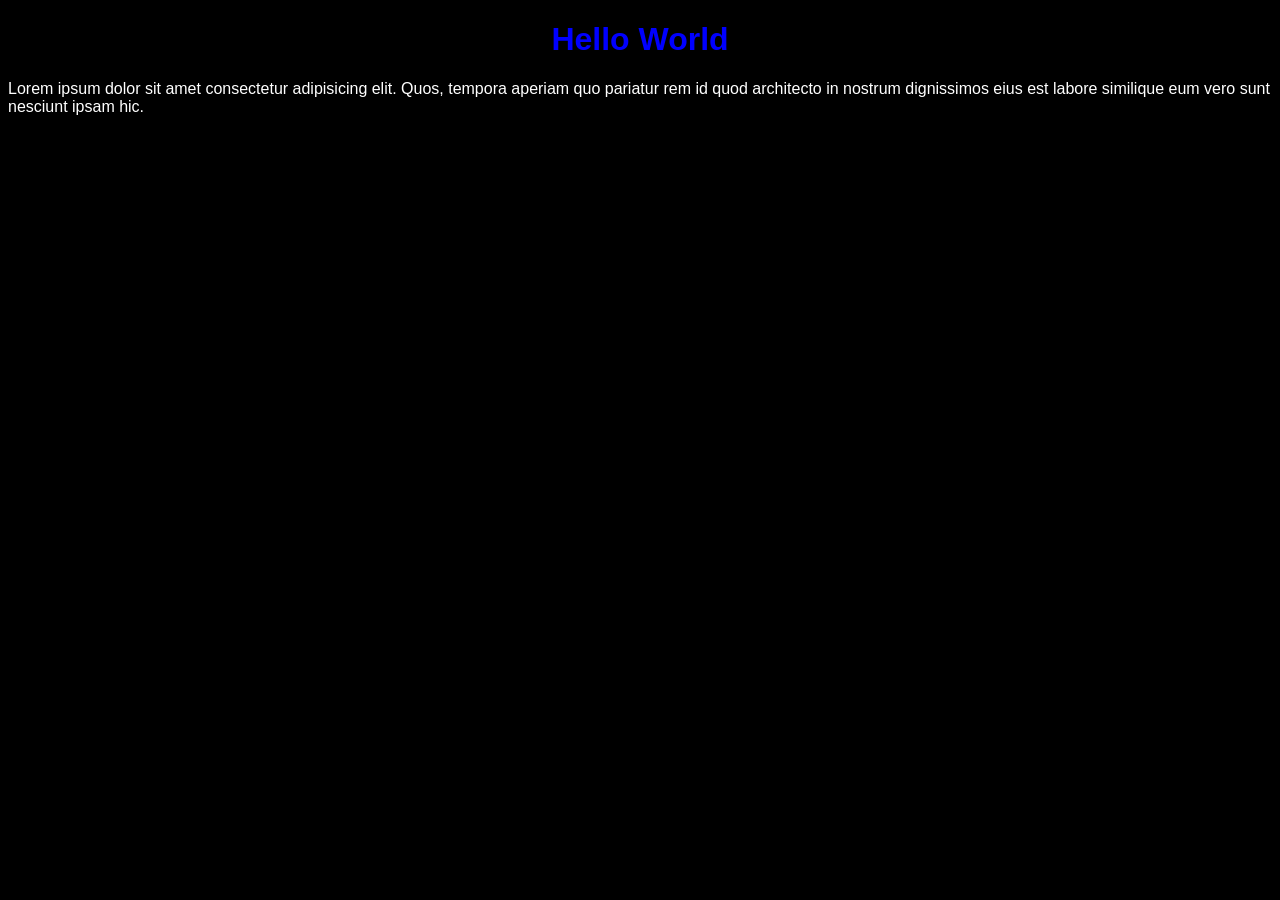
<file: index.html>
<!DOCTYPE html>
<html lang="en">
<head>
    <meta charset="UTF-8">
    <meta name="viewport" content="width=device-width, initial-scale=1.0">
    <title>Document</title>
    <link rel="stylesheet" href="style.css">
</head>
<body>
    <h1>Hello World</h1>
    <p>Lorem ipsum dolor sit amet consectetur adipisicing elit. Quos, tempora aperiam quo pariatur rem id quod architecto in nostrum dignissimos eius est labore similique eum vero sunt nesciunt ipsam hic.</p>
</body>
</html>
</file>
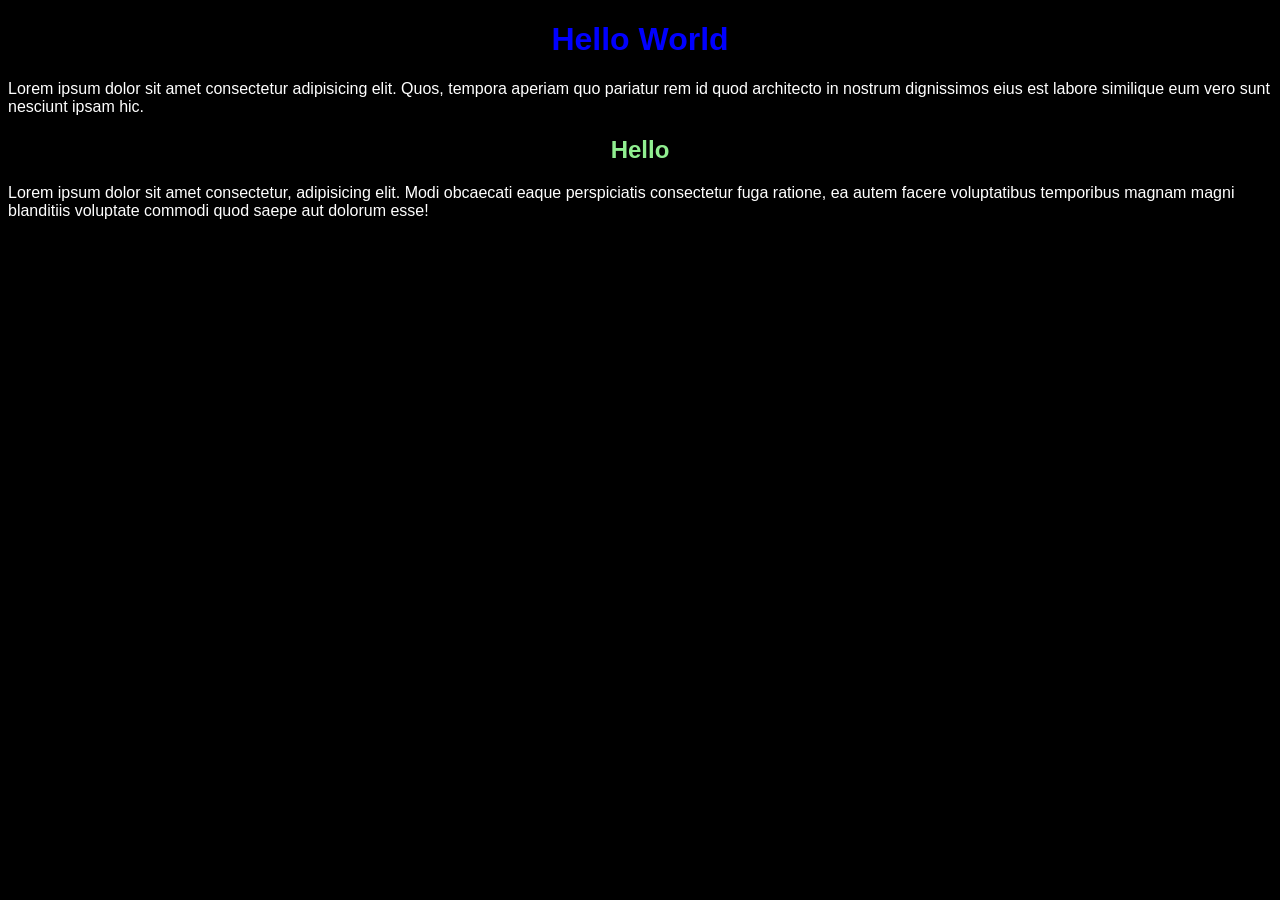
<file: sample website/index.html>
<!DOCTYPE html>
<html lang="en">
<head>
    <meta charset="UTF-8">
    <meta name="viewport" content="width=device-width, initial-scale=1.0">
    <title>Document</title>
    <link rel="stylesheet" href="style.css">
</head>
<body>
    <h1>Hello World</h1>
    <p>Lorem ipsum dolor sit amet consectetur adipisicing elit. Quos, tempora aperiam quo pariatur rem id quod architecto in nostrum dignissimos eius est labore similique eum vero sunt nesciunt ipsam hic.</p>
    <h2>Hello</h2>
    <p>Lorem ipsum dolor sit amet consectetur, adipisicing elit. Modi obcaecati eaque perspiciatis consectetur fuga ratione, ea autem facere voluptatibus temporibus magnam magni blanditiis voluptate commodi quod saepe aut dolorum esse!</p>
</body>
</html>
</file>
<file: style.css>
body{
    background-color: black;
    color: white;
    font-family: Arial, Helvetica, sans-serif;
}
h1{
    color: blue;
    text-align: center;
}
</file>
<file: sample website/style.css>
body{
    background-color: black;
    color: white;
    font-family: Arial, Helvetica, sans-serif;
}
h1{
    color: blue;
    text-align: center;
}
h2{
    color: lightgreen;
    text-align: center;
}
</file>
